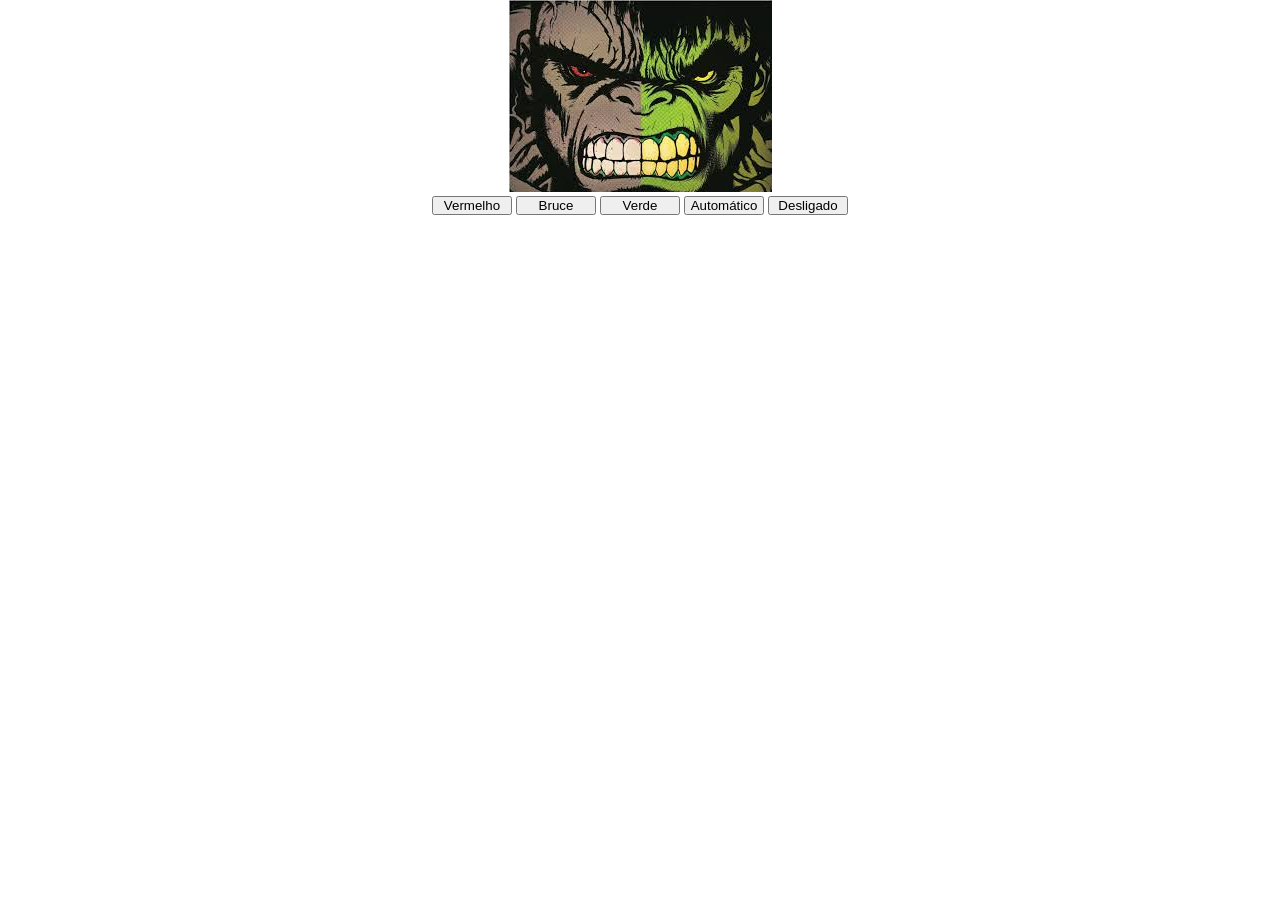
<file: 02-semaforo/index.html>
<!DOCTYPE html>
<html lang="Pt-Br">
<head>
    <meta charset="UTF-8">
    <meta name="viewport" content="width=device-width, initial-scale=1.0">
    <title>Document</title>
    <link rel="stylesheet" href="./style.css">
</head>
<body>
    <main>
        <div>
            <img src="./img/desligado.png" alt="semaforo" id="img">
        </div>
        <div id="buttons">
            <button id="red" class="button">Vermelho</button>
            <button id="bruce" class="button">Bruce</button>
            <button id="green" class="button">Verde</button>
            <button name="teste" id="automatic" class="button">Automático</button>
            <button id="off" class="button">Desligado</button>
        </div>
    </main>
    <script src="./hulk.js">

    </script>
    
</body>
</html>
</file>
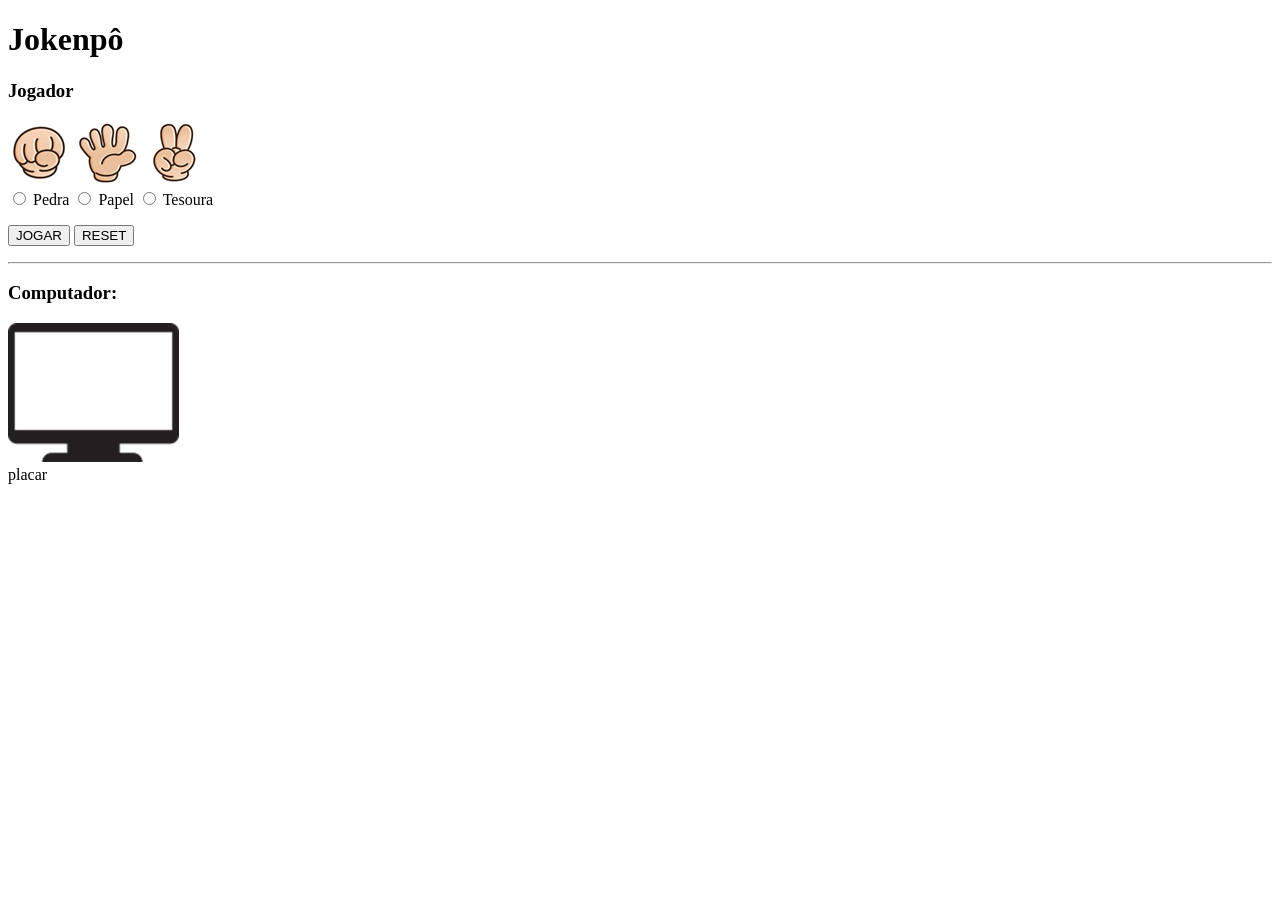
<file: Arquivo-JKPO-main/index.html>
<!DOCTYPE html>
<html lang="pt-br">
<head>
    <meta charset="UTF-8">
    <meta name="viewport" content="width=device-width, initial-scale=1.0">
    <title>Jokenpô PWA</title>
    <link rel="manifest" href="manifest.json">
    
   
</head>
<body>
    <h1>Jokenpô</h1>
    
    <h3>Jogador</h3>
    <img src="./pedra.png" alt="pedra">
    <img src="./papel.png" alt="papel">
    <img src= "./tesoura.png" alt="tesoura">
    <form name="frmjokenpo">
        <input type="radio" name="grupo" id="pedra"> Pedra
        <input type="radio" name="grupo" id="papel"> Papel
        <input type="radio" name="grupo" id="tesoura"> Tesoura
        <p>
            <button type="button" onclick="jogar()">JOGAR</button>
            <button type="reset" onclick="resetar()">RESET</button>
        </p>
    </form>

    <hr>
    <h3>Computador:</h3>
    <img src="pc.png" alt="pc" id="pc">
    
    <div id="placar">placar</div>

    <script>
        function jogar() {
           
            const opcoes = ["pedra", "papel", "tesoura"];
            const imagensPC = ["pcpedra.png", "pcpapel.png", "pctesoura.png"];
            let escolhaJogador = -1;

            
            for (let i = 0; i < opcoes.length; i++) {
                if (document.getElementById(opcoes[i]).checked) {
                    escolhaJogador = i; 
                }
            }

            
            if (escolhaJogador === -1) {
                alert("Por favor, selecione uma opção antes de jogar!");
                return;
            }

            
            let sorteio = Math.floor(Math.random() * 3);
            
            
            document.getElementById("pc").src = imagensPC[sorteio];

                    
            let resultado = (escolhaJogador - sorteio + 3) % 3;
            const mensagens = ["EMPATE! ", "VOCÊ VENCEU!", "PC VENCEU!"];
            
            document.getElementById("placar").innerHTML = mensagens[resultado];
        }

        function resetar() {
            document.getElementById("pc").src = "pc.png";
            document.getElementById("placar").innerHTML = "Escolha uma opção e jogue!";
        }

        if('serviceWorker' in navigator){
            window.addEventListener('load',()=>{
                navigator.serviceWorker.register('sw.js')
                .then(()=> console.log('Service worker registrado'))
                .catch(err=> console.log('Erro', err));});

        }

    

        
    </script>
</body>
</html>
</file>
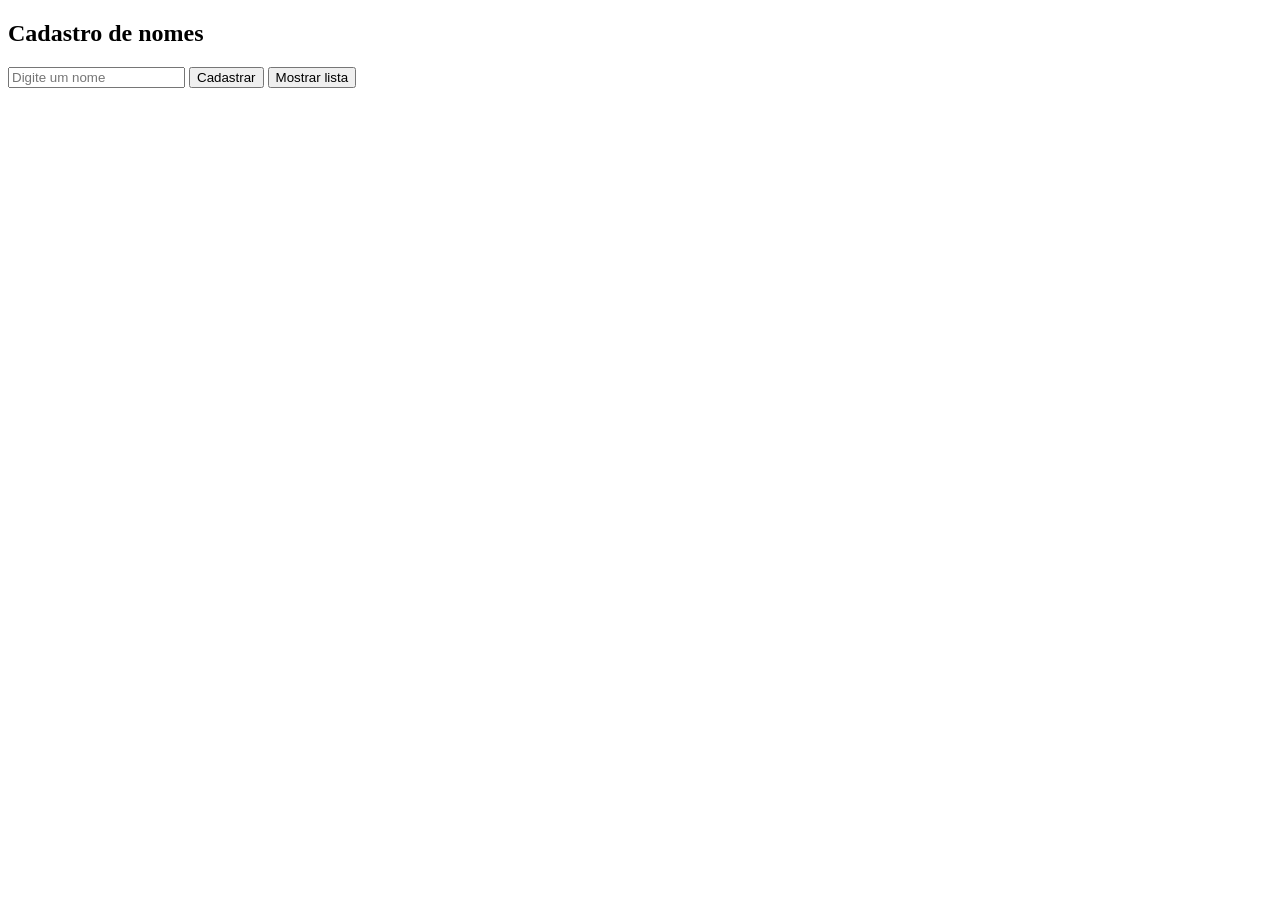
<file: Array---Nomes-main/index.html>
<!DOCTYPE html>
<html lang="en">
<head>
    <meta charset="UTF-8">
    <meta name="viewport" content="width=device-width, initial-scale=1.0">
    <title>Arreio</title>
</head>
<body>
    <h2>Cadastro de nomes</h2>
    <input type="text" id="nome" placeholder="Digite um nome">
    <button onclick="adicionar()">Cadastrar</button>
    <button onclick="mostrar()">Mostrar lista</button>
    <p id="resultado"></p>
    <script>
        let nomes = [];
        function adicionar(){
            let nome = document.getElementById('nome').value;
            if(nome != ""){
                if(nomes.includes(nome)){
                    alert("Este nome já foi cadastrado! Por favor, digite outro nome!");
                } else {
                    nomes.push(nome);
                    document.getElementById('nome').value = "";
                }
            } else {
                alert("POR FAVOR, ADICIONE UM NOME!!");
            }
        }

        function mostrar(){
            let texto = "Nomes cadastrados: <br>";
            for(let i = 0; i < nomes.length; i++){
                texto += nomes[i] + "<br>";
            }
            document.getElementById('resultado').innerHTML = texto;
        } 
        function apagar(){document.getElementById('resultado').addEventListener("dblclick", function(event) {
            event.target.classList.add("fadeOut");
            setTimeout(() => {
                document.getElementById('resultado').innerHTML = "";
            }, 1000);
        });}
        
    </script>
</body>
</html>
</file>
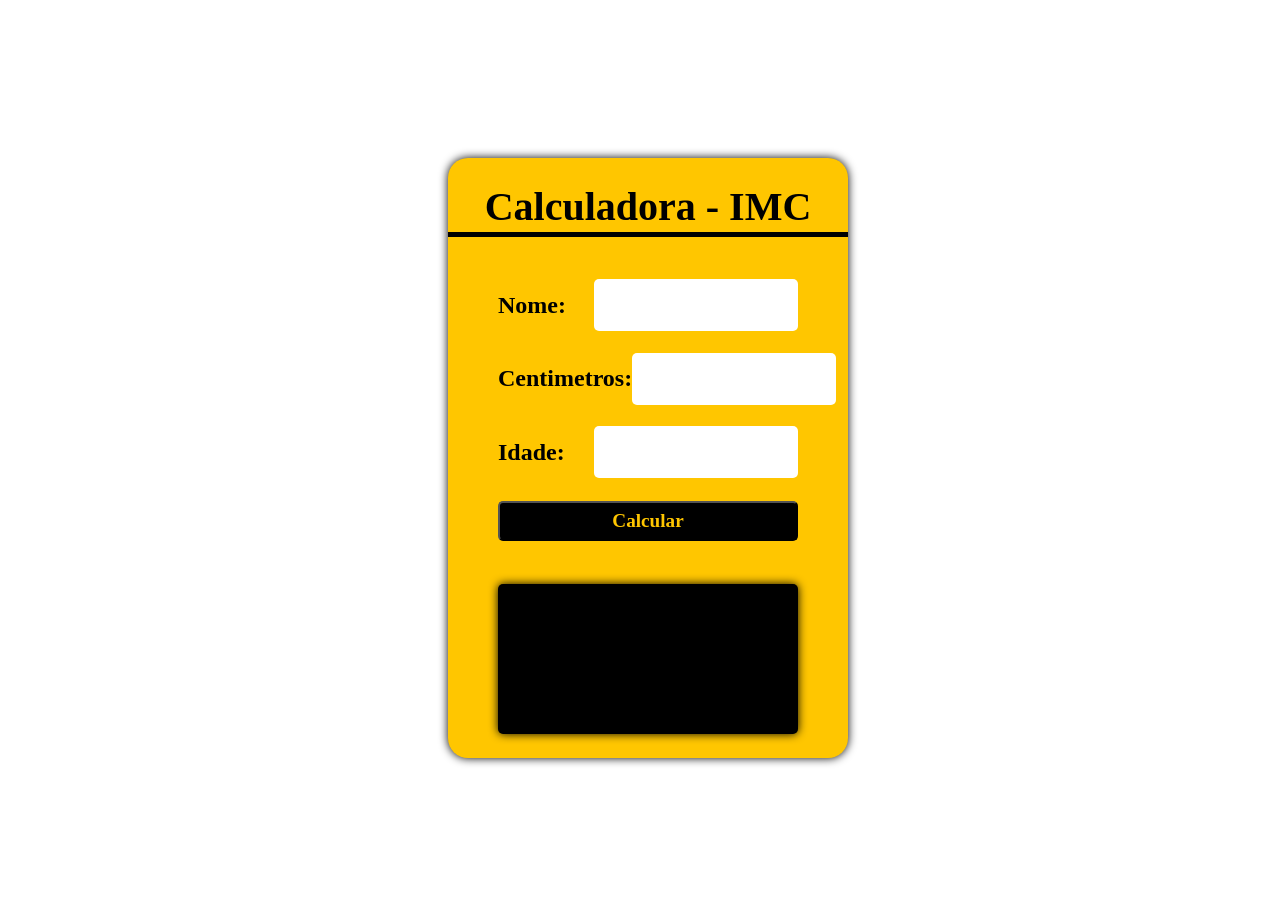
<file: BackEnd-Metros para centímetros/index.html>
<!DOCTYPE html>
<html lang="en">
<head>
<meta charset="UTF-8">
<meta name="viewport" content="width=device-width, initial-scale=1.0">
<title>IMC</title>
<link rel="stylesheet" href="style.css">
</head>
<body>
<main>
<div class="container">
<div class="title"> Calculadora - IMC </div>
<div class="input">
<label>Nome:</label>
<input type="text" id='nome'>
</div>
<div class="input">
<label>Centimetros:</label>
<input type="number" id='altura'>
</div>
<div class="input">
<label>Idade:</label>
<input type="number" id='idade'>
</div>
<button id='calcular'>Calcular</button>

<div class="result" id='resultado'></div>
</div>
</main>
<script src="./mtoc.js"></script>
</body>
</html>
</file>
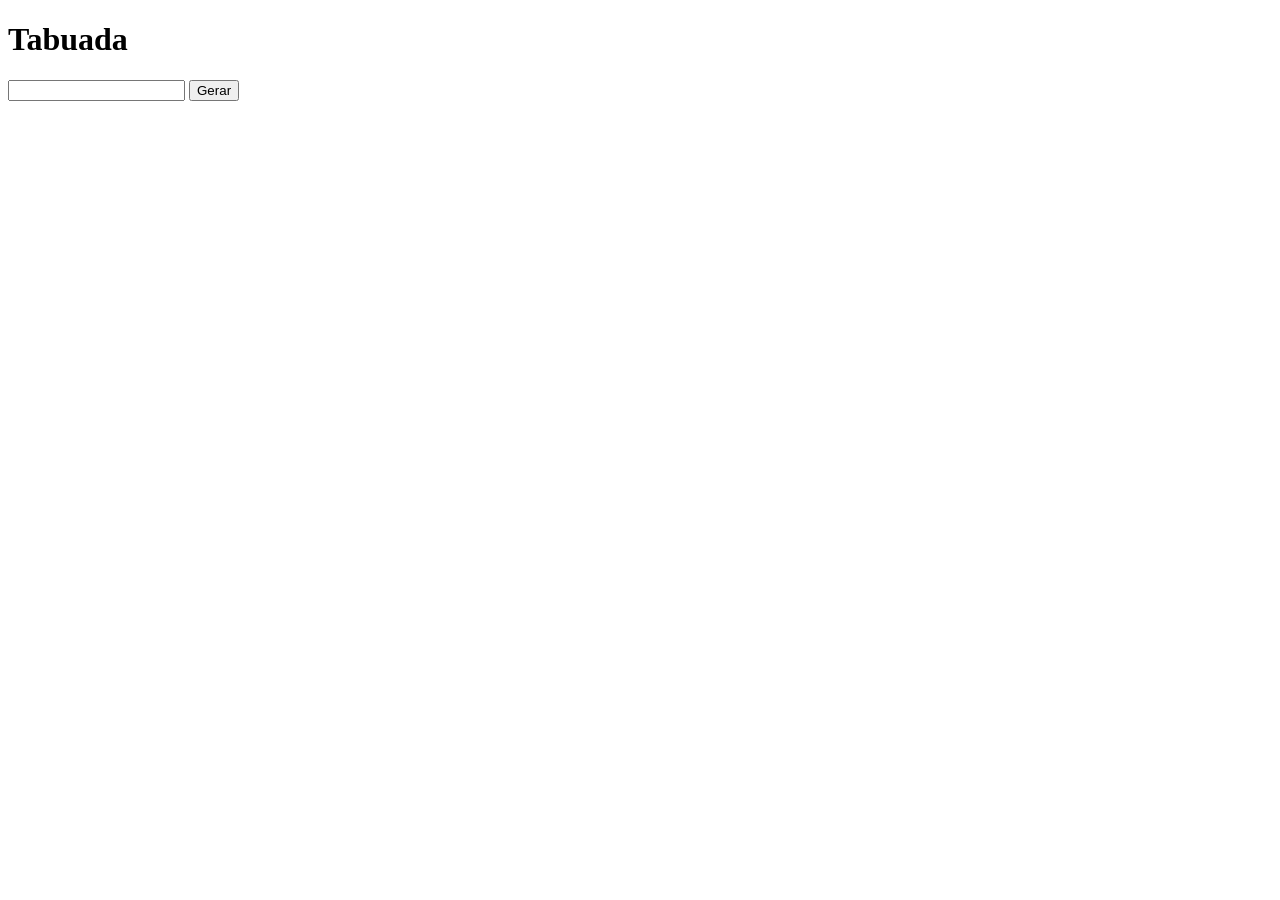
<file: calculadora-main/index.html>
<!DOCTYPE html>
<html lang="en">
<head>
    <meta charset="UTF-8">
    <meta name="viewport" content="width=device-width, initial-scale=1.0">
    <title>Document</title>
</head>
<body>
    <h1>Tabuada</h1>
    <input type="number" id="numero">
    <button onclick="gerar()">Gerar</button>
    <ul id="Lista">

    </ul>

 <script>
        
function gerar(){  
    let num = Number(document.getElementById("numero").value);
    let lista = document.getElementById("lista");
    lista.innerHTML = "";

    for(let i =1; i<=10; i++){
        let itemDigitado = document.createElement("li");
        itemDigitado.innerHTML = num + "X" + i + "=" + (num * i);
        lista.appendChild(itemDigitado);

        }
    }
</script>
</body>
</html>
</file>
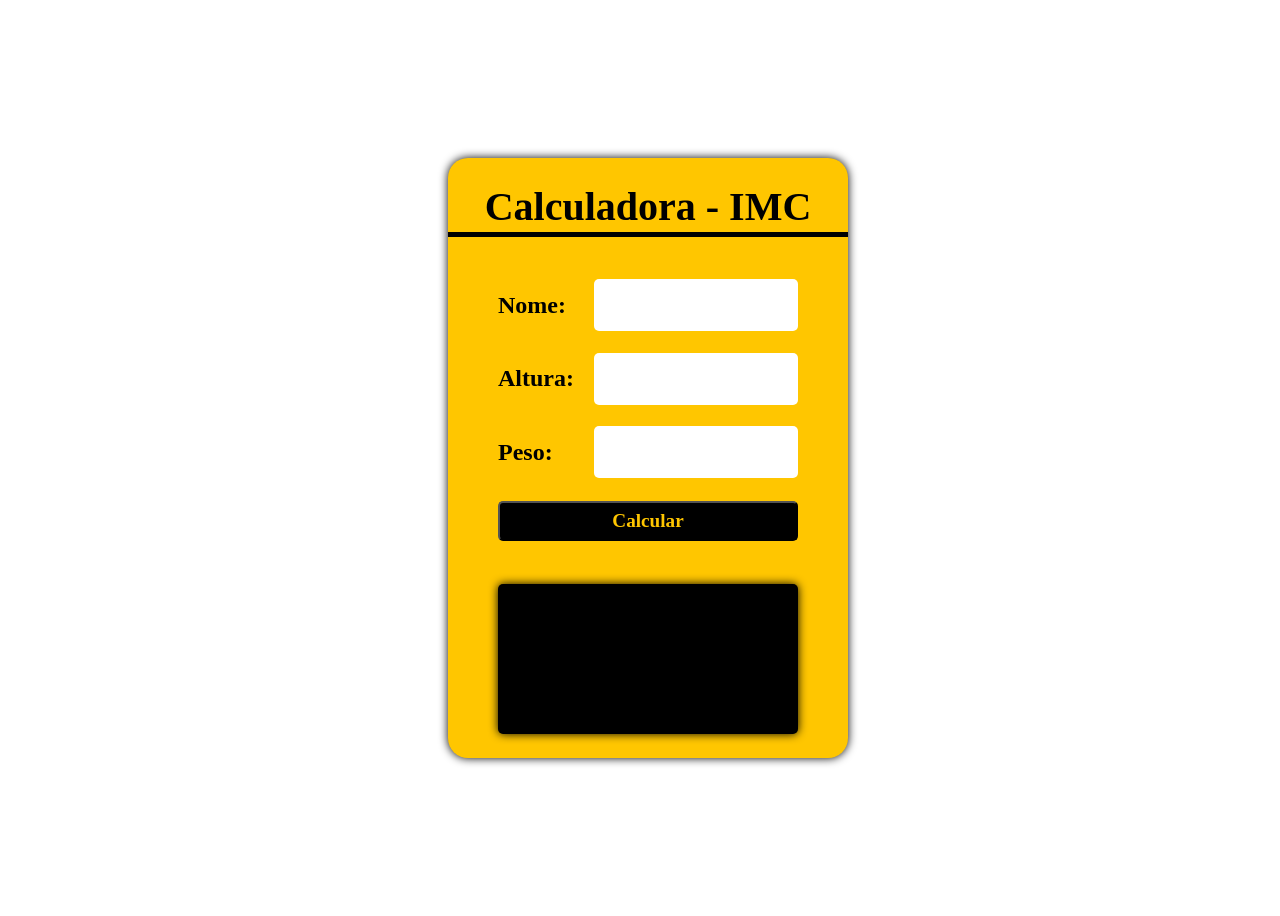
<file: imc-backend/index.html>
<!DOCTYPE html>
<html lang="en">
<head>
<meta charset="UTF-8">
<meta name="viewport" content="width=device-width, initial-scale=1.0">
<title>IMC</title>
<link rel="stylesheet" href="style.css">
</head>
<body>
<main>
<div class="container">
<div class="title"> Calculadora - IMC </div>
<div class="input">
<label>Nome:</label>
<input type="text" id='nome'>
</div>
<div class="input">
<label>Altura:</label>
<input type="number" id='altura'>
</div>
<div class="input">
<label>Peso:</label>
<input type="number" id='peso'>
</div>
<button id='calcular'>Calcular</button>

<div class="result" id='resultado'></div>
</div>
</main>
<script src="./imc.js"></script>
</body>
</html>
</file>
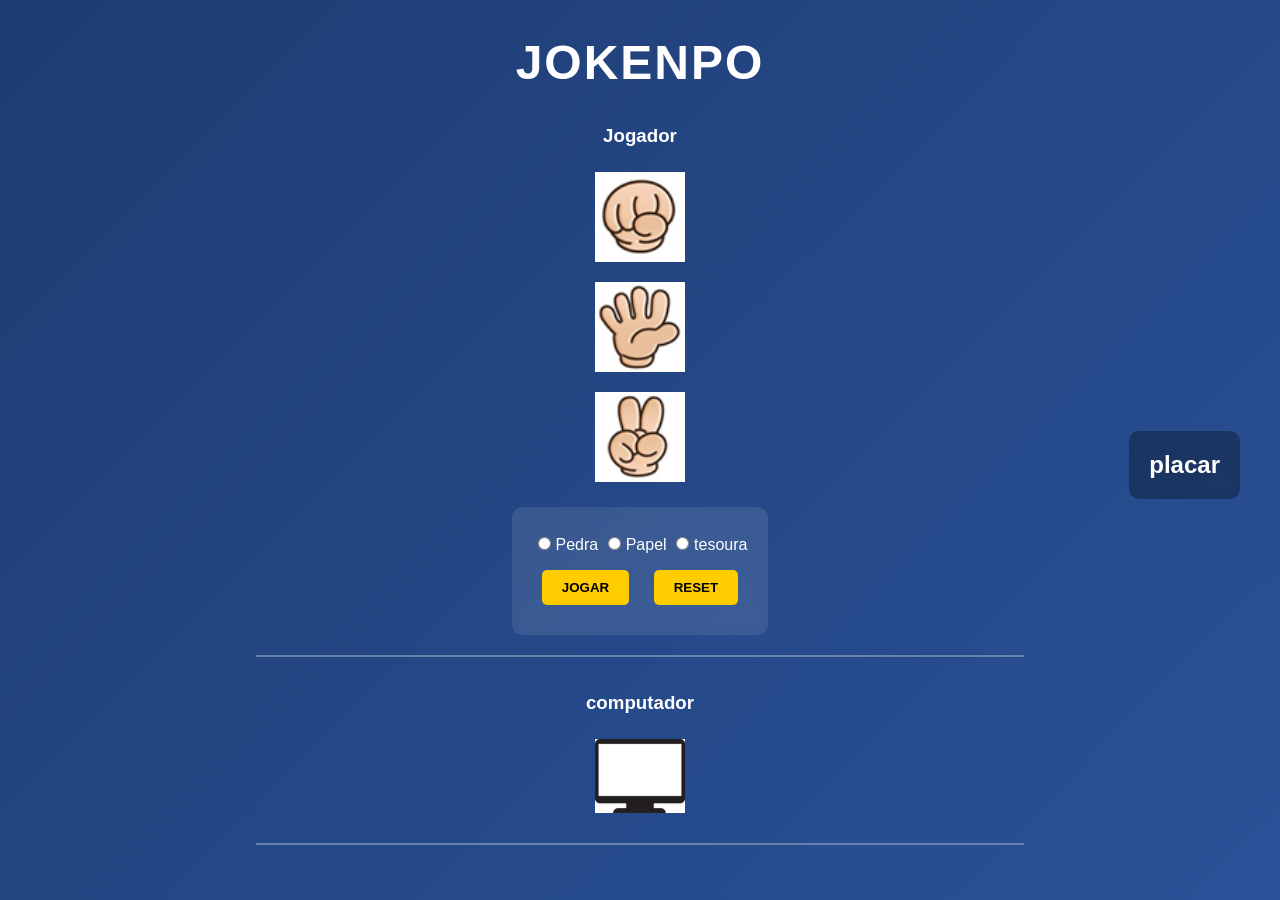
<file: Joken-Po-main/index.html>
<!DOCTYPE html>
<html lang="Pt-Br">
<head>
    <meta charset="UTF-8">
    <meta name="viewport" content="width=device-width, initial-scale=1.0">
    <title>Jokenpô</title>
    <link rel="stylesheet" href="style.css">
</head>
<body>
    <h1>jokenpo</h1>
    <h3>Jogador</h3>
    <img src="./pedra.png" alt="pedra">
    <img src="./papel.png" alt="papel">
    <img src= "./tesoura.png" alt="tesoura">
    <form name="frmjokenpo">
        <input type="radio" name="grupo" id="pedra">Pedra
        <input type="radio" name="grupo" id="papel">Papel
        <input type="radio" name="grupo" id="tesoura">tesoura
        <p>
            <input type="button" value="JOGAR" onclick="jogar()">
            <input type="reset" value="RESET" onclick="resetar()">
        </p>
        
    </form>
    <hr>
        <h3>computador</h3>
        <img src="./pc.png" alt="pc" id="pc">
        <hr>
        <h3 id="placar">placar</h3>
        <script src="jokenpo.js"></script>
        <script src="sw.js"></script>
    
</body>
</html>
</file>
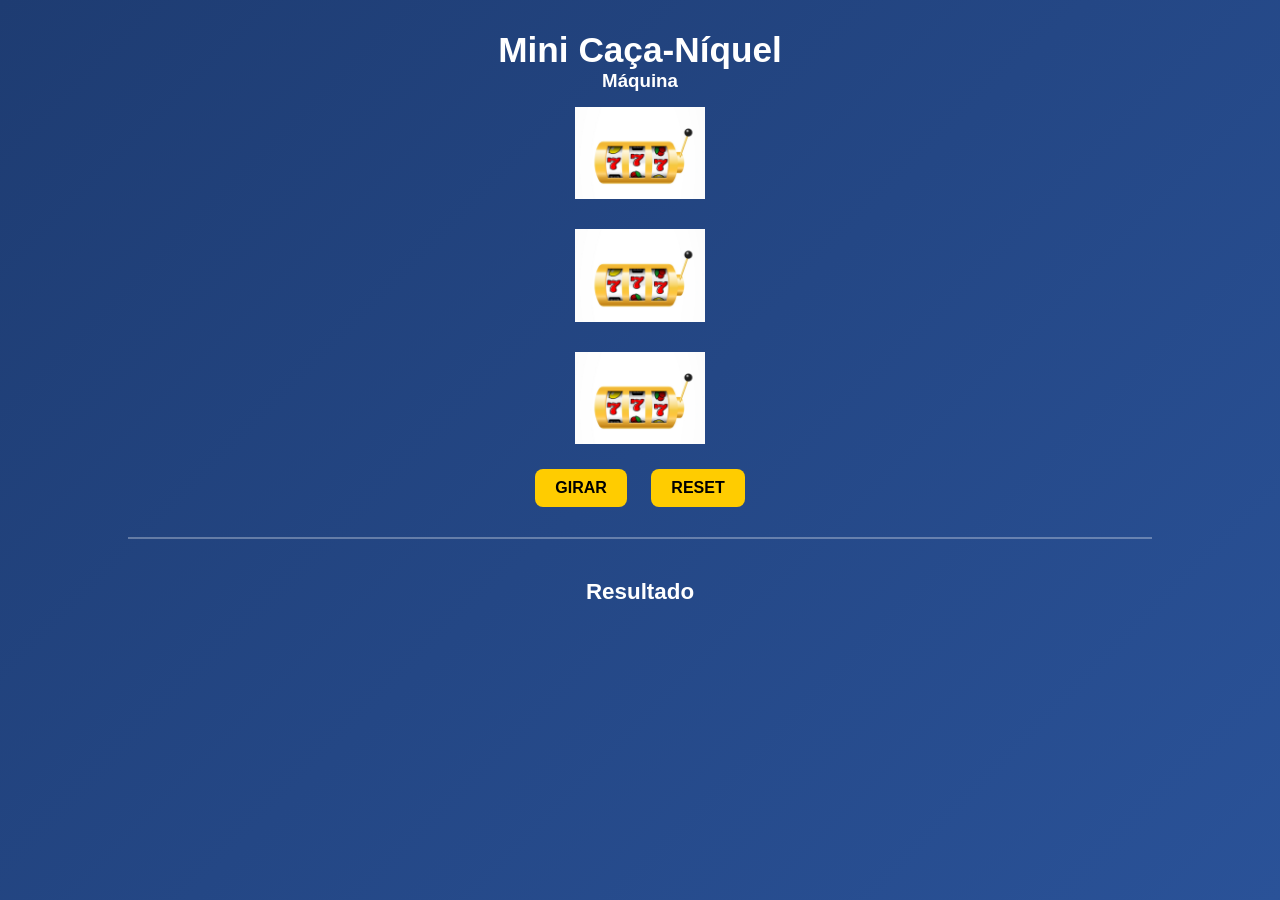
<file: Ca-a-Niquel-main/Ca-a-Niquel-main/index.html>
<!DOCTYPE html>
<html lang="pt-BR">
<head>
    <meta charset="UTF-8">
    <meta name="viewport" content="width=device-width, initial-scale=1.0">
    <link rel="stylesheet" href="./style.css">
    <title>Mini Caça-Níquel</title>
</head>
<body>

    <h1>Mini Caça-Níquel</h1>

    <h3>Máquina</h3>

    <img src="./slot.png" id="img1">
    <img src="./slot.png" id="img2">
    <img src="./slot.png" id="img3">

    <p>
        <input type="button" value="GIRAR" onclick="jogar()">
        <input type="button" value="RESET" onclick="resetar()">
    </p>

    <hr>

    <h3 id="resultado">Resultado</h3>

    <script src="./cacaniqueis.js"></script>

</body>
</html>
</file>
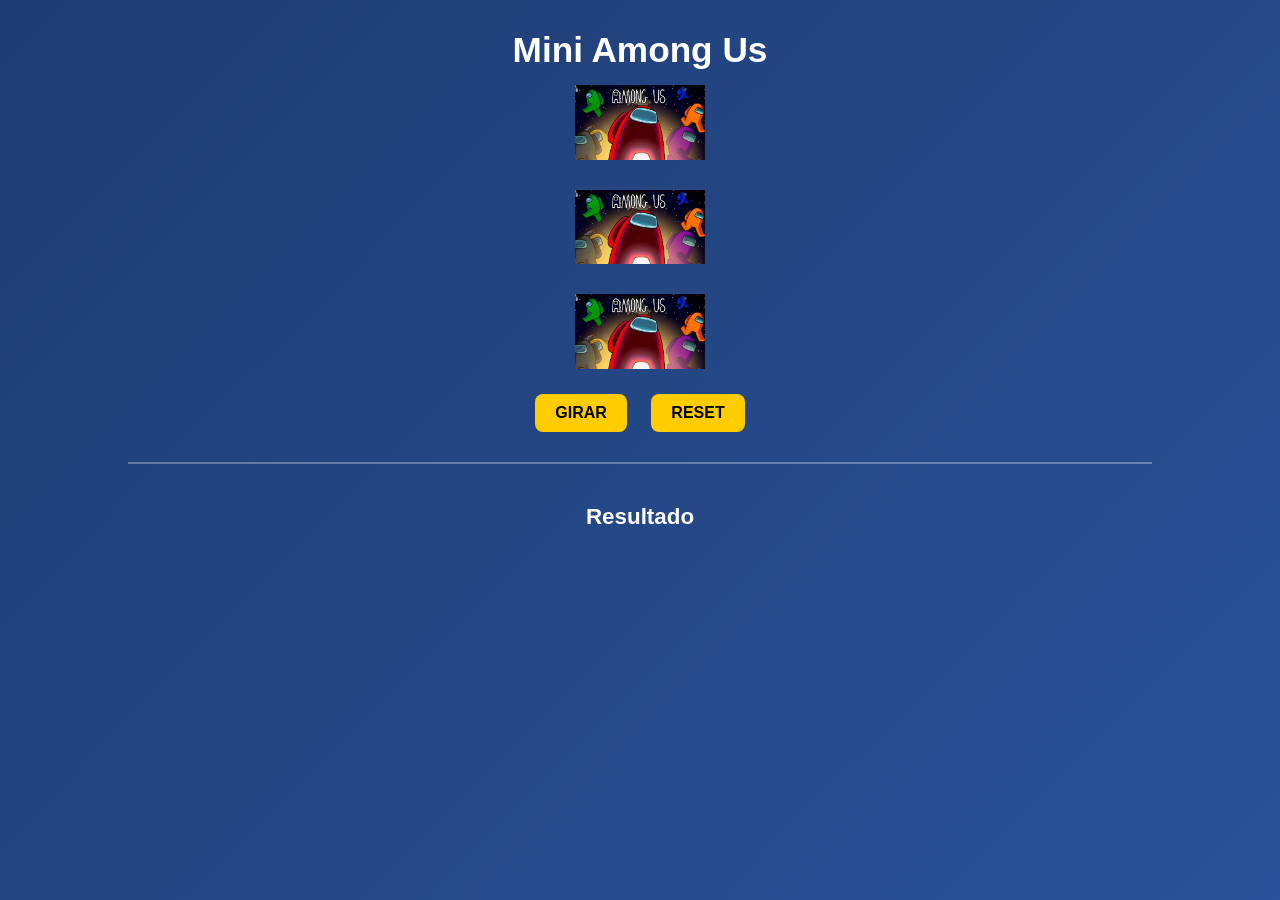
<file: cidade-dorme-main/cidade-dorme-main/index.html>
<!DOCTYPE html>
<html lang="pt-BR">
<head>
    <meta charset="UTF-8">
    <meta name="viewport" content="width=device-width, initial-scale=1.0">
    <link rel="stylesheet" href="./style.css">
    <title>Among Us</title>
</head>
<body>

    <h1>Mini Among Us</h1>

    <h3></h3>

    <img src="./amongus.png" id="img1">
    <img src="./amongus.png" id="img2">
    <img src="./amongus.png" id="img3">

    <p>
        <input type="button" value="GIRAR" onclick="jogar()">
        <input type="button" value="RESET" onclick="resetar()">
    </p>

    <hr>

    <h3 id="resultado">Resultado</h3>

    <script src="./amongus.js"></script>

</body>
</html>
</file>
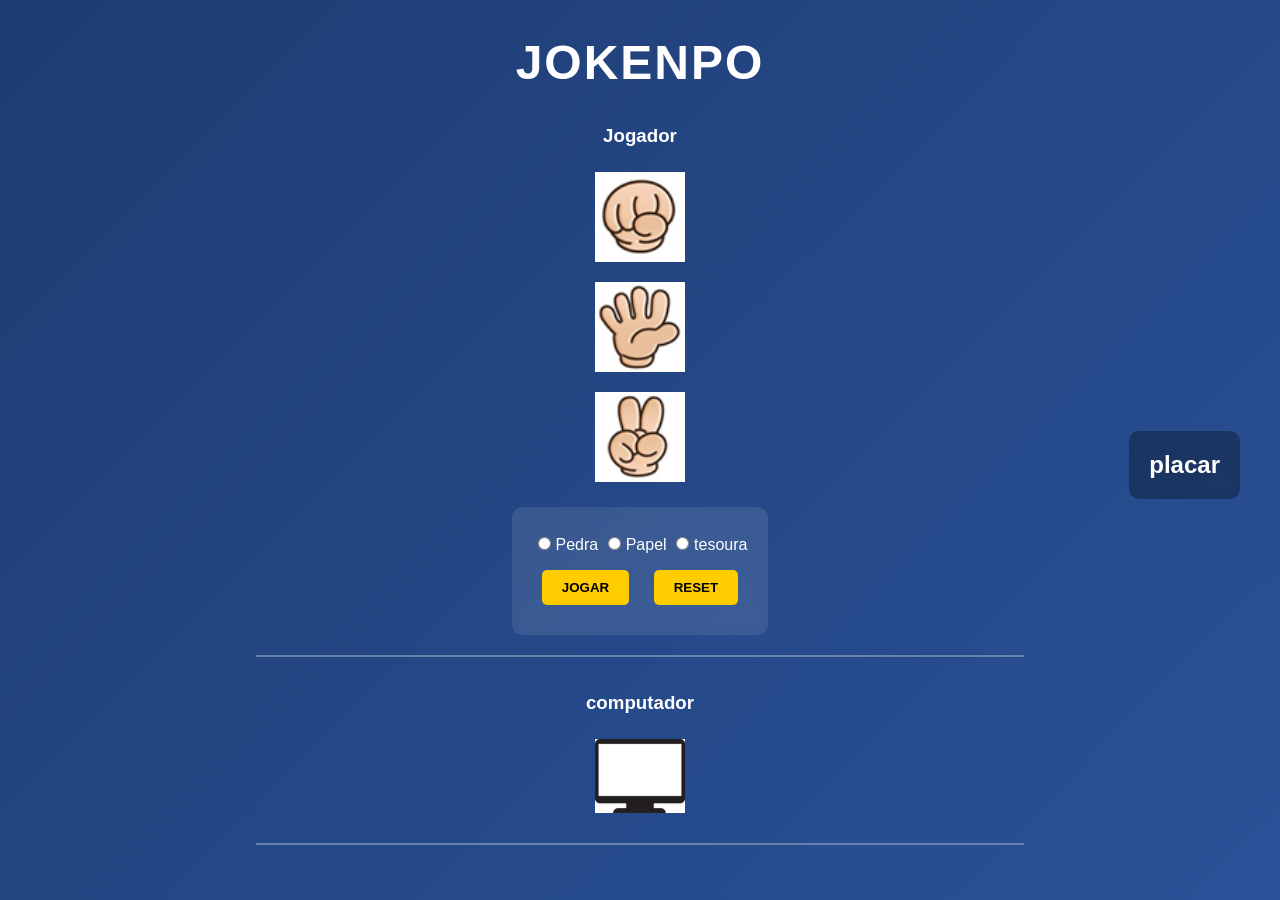
<file: Joken-Po-com-array-main/Joken-Po-com-array-main/index.html>
<!DOCTYPE html>
<html lang="Pt-Br">
<head>
    <meta charset="UTF-8">
    <meta name="viewport" content="width=device-width, initial-scale=1.0">
    <title>Jokenpô</title>
    <link rel="stylesheet" href="style.css">
</head>
<body>
    <h1>jokenpo</h1>
    <h3>Jogador</h3>
    <img src="./pedra.png" alt="pedra">
    <img src="./papel.png" alt="papel">
    <img src= "./tesoura.png" alt="tesoura">
    <form name="frmjokenpo">
        <input type="radio" name="grupo" id="pedra">Pedra
        <input type="radio" name="grupo" id="papel">Papel
        <input type="radio" name="grupo" id="tesoura">tesoura
        <p>
            <input type="button" value="JOGAR" onclick="jogar()">
            <input type="reset" value="RESET" onclick="resetar()">
        </p>
        
    </form>
    <hr>
        <h3>computador</h3>
        <img src="./pc.png" alt="pc" id="pc">
        <hr>
        <h3 id="placar">placar</h3>
        <script src="jokenpo.js"></script>
    
</body>
</html>
</file>
<file: 02-semaforo/style.css>
*{
  margin: 0;
  padding: 0;
  box-sizing: border-box;  
}
main{
    display: flex;
    height: 100vh;
    flex-direction: column;
    align-items: center;

}
.button{
    width: 80px;
}
</file>
<file: BackEnd-Metros para centímetros/style.css>
main{
    display: flex;
    width: 100vw;
    height: 100vh;
    justify-content: center;
    align-items: center;
    
    }
    
    .container{
    display: flex;
    flex-direction: column;
    background: rgb(255,198,0);
    width: 400px;
    height: 600px;
    align-items: center;
    justify-content: space-evenly;
    border-radius: 20px;
    box-shadow: 0 0 10px black;
    }
    
    .title{
    display: flex;
    justify-content: center;
    align-items: center;
    width: 100%;
    height: 50px;
    font: bold 2.5rem serif;
    border-bottom: solid 5px black;
    margin-bottom: 20px;
    }
    
    .input {
    display: flex;
    width: 300px;
    height: 50px;
    justify-content: space-between;
    align-items: center;
    }
    .input input {
    width: 200px;
    height: 50px;
    border-radius: 5px;
    border:none;
    outline: 0;
    font: bold 1.5rem serif;
    text-align: center;
    }
    
    .input label {
    font: bold 1.5rem serif;
    }
    
    button{
    width: 300px;
    height: 40px;
    font: bold 1.2rem serif;
    background: #000;
    color: rgb(255,198,0);
    outline: none;
    border-radius: 5px;
    cursor: pointer;
    }
    
    .result{
    display: flex;
    margin-top: 20px;
    align-items: center;
    width: 300px;
    height: 150px;
    border-radius: 5px;
    font: italic 1.5rem serif;
    box-shadow: 0px 0px 10px black;
    background: #000;
    color: rgb(255,198,0);
    padding: 20px;
    box-sizing: border-box;
    user-select: none;
    }
</file>
<file: imc-backend/style.css>
main{
display: flex;
width: 100vw;
height: 100vh;
justify-content: center;
align-items: center;

}

.container{
display: flex;
flex-direction: column;
background: rgb(255,198,0);
width: 400px;
height: 600px;
align-items: center;
justify-content: space-evenly;
border-radius: 20px;
box-shadow: 0 0 10px black;
}

.title{
display: flex;
justify-content: center;
align-items: center;
width: 100%;
height: 50px;
font: bold 2.5rem serif;
border-bottom: solid 5px black;
margin-bottom: 20px;
}

.input {
display: flex;
width: 300px;
height: 50px;
justify-content: space-between;
align-items: center;
}
.input input {
width: 200px;
height: 50px;
border-radius: 5px;
border:none;
outline: 0;
font: bold 1.5rem serif;
text-align: center;
}

.input label {
font: bold 1.5rem serif;
}

button{
width: 300px;
height: 40px;
font: bold 1.2rem serif;
background: #000;
color: rgb(255,198,0);
outline: none;
border-radius: 5px;
cursor: pointer;
}

.result{
display: flex;
margin-top: 20px;
align-items: center;
width: 300px;
height: 150px;
border-radius: 5px;
font: italic 1.5rem serif;
box-shadow: 0px 0px 10px black;
background: #000;
color: rgb(255,198,0);
padding: 20px;
box-sizing: border-box;
user-select: none;
}
</file>
<file: Joken-Po-main/style.css>
/* Reset básico */
* {
    margin: 0;
    padding: 0;
    box-sizing: border-box;
}

/* Corpo da página */
body {
    font-family: Arial, Helvetica, sans-serif;
    background: linear-gradient(135deg, #1e3c72, #2a5298);
    display: flex;
    justify-content: center;
    align-items: center;
    height: 100vh;
}

/* Container principal */
body > * {
    text-align: center;
}

body {
    flex-direction: column;
    color: white;
}

/* Títulos */
h1 {
    font-size: 3rem;
    margin-bottom: 20px;
    text-transform: uppercase;
    letter-spacing: 2px;
}

h3 {
    margin: 15px 0;
}

/* Imagens */
img {
    width: 90px;
    margin: 10px;
    transition: transform 0.3s ease;
    cursor: pointer;
}

img:hover {
    transform: scale(1.1);
}

/* Formulário */
form {
    margin-top: 15px;
    background: rgba(255, 255, 255, 0.1);
    padding: 20px;
    border-radius: 10px;
    backdrop-filter: blur(5px);
}

/* Radio buttons */
input[type="radio"] {
    margin: 10px 5px;
}

/* Botões */
input[type="button"],
input[type="reset"] {
    padding: 10px 20px;
    margin: 10px;
    border: none;
    border-radius: 5px;
    background-color: #ffcc00;
    color: #000;
    font-weight: bold;
    cursor: pointer;
    transition: 0.3s;
}

input[type="button"]:hover {
    background-color: #28a745;
    color: white;
}

input[type="reset"]:hover {
    background-color: #dc3545;
    color: white;
}

/* Placar */
#placar {
    position: fixed;          /* Fica fixo na tela */
    right: 40px;              /* Distância da direita */
    top: 50%;                 /* Meio vertical */
    transform: translateY(-50%); /* Centraliza exatamente no meio */
    
    font-size: 1.5rem;
    font-weight: bold;

    background: rgba(0, 0, 0, 0.3);
    padding: 20px;
    border-radius: 10px;
    backdrop-filter: blur(5px);
}

/* Linha */
hr {
    width: 60%;
    margin: 20px auto;
    border: 1px solid rgba(255, 255, 255, 0.3);
}
</file>
<file: Ca-a-Niquel-main/Ca-a-Niquel-main/style.css>
/* Reset básico */
* {
    margin: 0;
    padding: 0;
    box-sizing: border-box;
}

/* Corpo da página */
body {
    font-family: Arial, Helvetica, sans-serif;
    background: linear-gradient(135deg, #1e3c72, #2a5298);
    text-align: center;
    color: white;
    min-height: 100vh;
    display: flex;
    flex-direction: column;
    align-items: center;
}

/* Título principal */
h1 {
    margin-top: 30px;
    font-size: 2.2rem;
}

/* Área das imagens */
img {
    width: 130px;
    margin: 15px;
    transition: transform 0.3s ease;
}

/* Pequeno efeito ao passar o mouse */
img:hover {
    transform: scale(1.1);
}

/* Botões */
input[type="button"] {
    padding: 10px 20px;
    margin: 10px;
    border: none;
    border-radius: 8px;
    font-size: 1rem;
    cursor: pointer;
    background-color: #ffcc00;
    font-weight: bold;
    transition: 0.3s;
}

/* Efeito hover botão */
input[type="button"]:hover {
    background-color: #ffaa00;
    transform: scale(1.05);
}

/* Resultado */
#resultado {
    margin-top: 20px;
    font-size: 1.4rem;
    font-weight: bold;
}

/* Linha separadora */
hr {
    width: 80%;
    margin: 20px auto;
    border: 1px solid rgba(255,255,255,0.3);
}

/* Responsividade */
@media (max-width: 600px) {
    img {
        width: 90px;
    }

    h1 {
        font-size: 1.8rem;
    }
}
</file>
<file: cidade-dorme-main/cidade-dorme-main/style.css>
/* Reset básico */
* {
    margin: 0;
    padding: 0;
    box-sizing: border-box;
}

/* Corpo da página */
body {
    font-family: Arial, Helvetica, sans-serif;
    background: linear-gradient(135deg, #1e3c72, #2a5298);
    text-align: center;
    color: white;
    min-height: 100vh;
    display: flex;
    flex-direction: column;
    align-items: center;
}

/* Título principal */
h1 {
    margin-top: 30px;
    font-size: 2.2rem;
}

/* Área das imagens */
img {
    width: 130px;
    margin: 15px;
    transition: transform 0.3s ease;
}

/* Pequeno efeito ao passar o mouse */
img:hover {
    transform: scale(1.1);
}

/* Botões */
input[type="button"] {
    padding: 10px 20px;
    margin: 10px;
    border: none;
    border-radius: 8px;
    font-size: 1rem;
    cursor: pointer;
    background-color: #ffcc00;
    font-weight: bold;
    transition: 0.3s;
}

/* Efeito hover botão */
input[type="button"]:hover {
    background-color: #ffaa00;
    transform: scale(1.05);
}

/* Resultado */
#resultado {
    margin-top: 20px;
    font-size: 1.4rem;
    font-weight: bold;
}

/* Linha separadora */
hr {
    width: 80%;
    margin: 20px auto;
    border: 1px solid rgba(255,255,255,0.3);
}

/* Responsividade */
@media (max-width: 600px) {
    img {
        width: 90px;
    }

    h1 {
        font-size: 1.8rem;
    }
}
</file>
<file: Joken-Po-com-array-main/Joken-Po-com-array-main/style.css>
/* Reset básico */
* {
    margin: 0;
    padding: 0;
    box-sizing: border-box;
}

/* Corpo da página */
body {
    font-family: Arial, Helvetica, sans-serif;
    background: linear-gradient(135deg, #1e3c72, #2a5298);
    display: flex;
    justify-content: center;
    align-items: center;
    height: 100vh;
}

/* Container principal */
body > * {
    text-align: center;
}

body {
    flex-direction: column;
    color: white;
}

/* Títulos */
h1 {
    font-size: 3rem;
    margin-bottom: 20px;
    text-transform: uppercase;
    letter-spacing: 2px;
}

h3 {
    margin: 15px 0;
}

/* Imagens */
img {
    width: 90px;
    margin: 10px;
    transition: transform 0.3s ease;
    cursor: pointer;
}

img:hover {
    transform: scale(1.1);
}

/* Formulário */
form {
    margin-top: 15px;
    background: rgba(255, 255, 255, 0.1);
    padding: 20px;
    border-radius: 10px;
    backdrop-filter: blur(5px);
}

/* Radio buttons */
input[type="radio"] {
    margin: 10px 5px;
}

/* Botões */
input[type="button"],
input[type="reset"] {
    padding: 10px 20px;
    margin: 10px;
    border: none;
    border-radius: 5px;
    background-color: #ffcc00;
    color: #000;
    font-weight: bold;
    cursor: pointer;
    transition: 0.3s;
}

input[type="button"]:hover {
    background-color: #28a745;
    color: white;
}

input[type="reset"]:hover {
    background-color: #dc3545;
    color: white;
}

/* Placar */
#placar {
    position: fixed;          /* Fica fixo na tela */
    right: 40px;              /* Distância da direita */
    top: 50%;                 /* Meio vertical */
    transform: translateY(-50%); /* Centraliza exatamente no meio */
    
    font-size: 1.5rem;
    font-weight: bold;

    background: rgba(0, 0, 0, 0.3);
    padding: 20px;
    border-radius: 10px;
    backdrop-filter: blur(5px);
}

/* Linha */
hr {
    width: 60%;
    margin: 20px auto;
    border: 1px solid rgba(255, 255, 255, 0.3);
}
</file>
